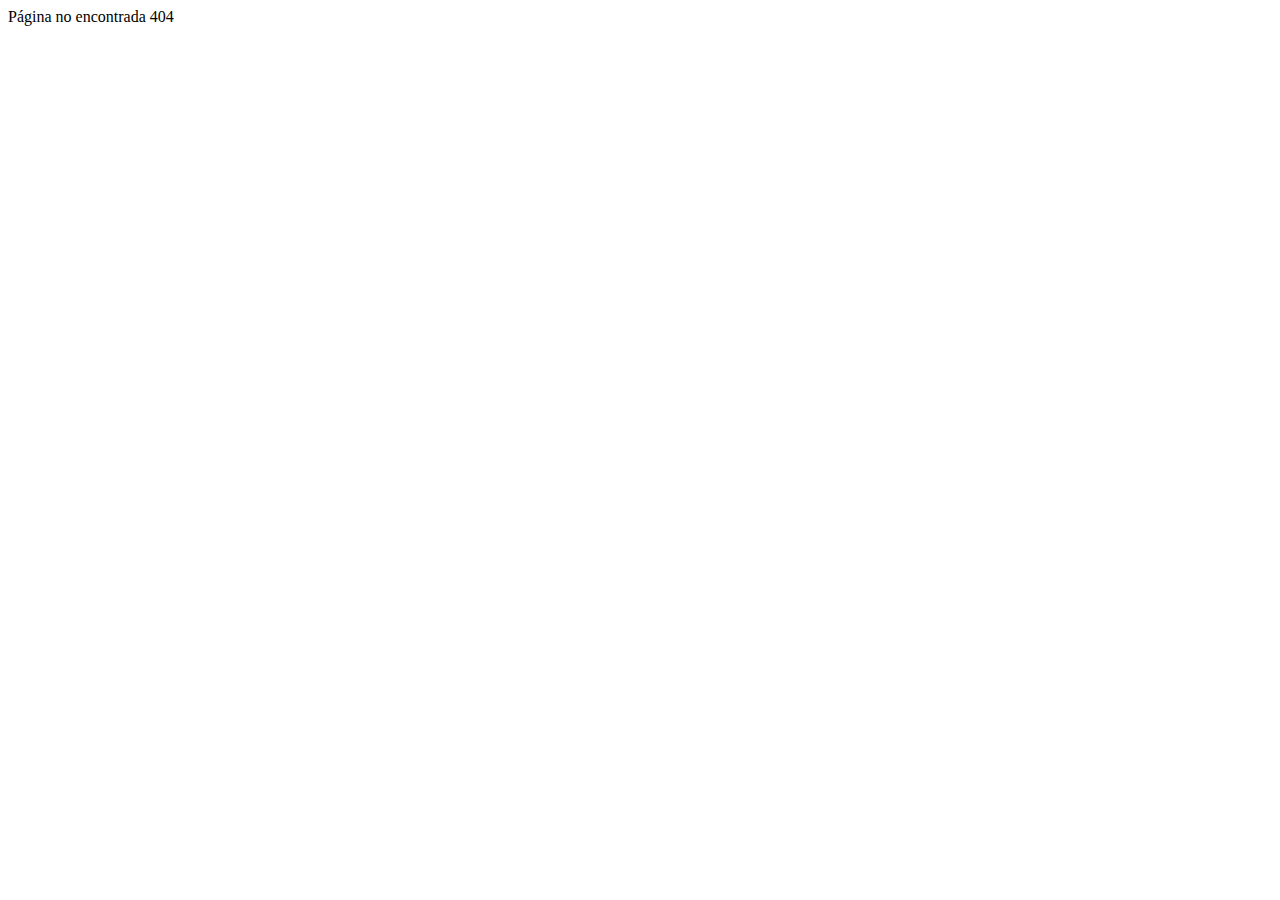
<file: archivos/index.html>
<!DOCTYPE html>
<html lang="en">
<head>
    <meta charset="UTF-8">
    <meta http-equiv="X-UA-Compatible" content="IE=edge">
    <meta name="viewport" content="width=device-width, initial-scale=1.0">
    <title>Document</title>
</head>
<body>
    Página no encontrada 404
</body>
</html>
</file>
